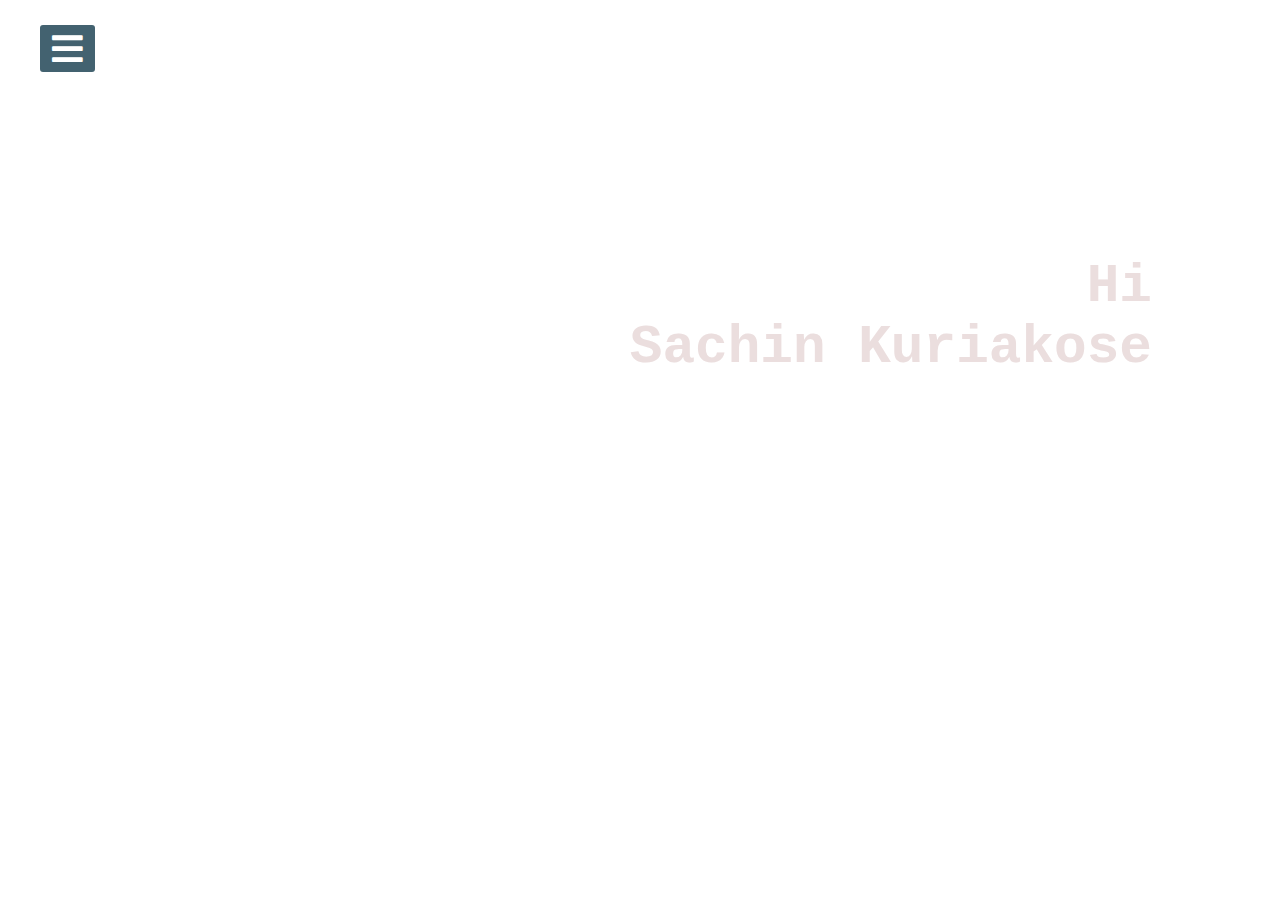
<file: test.html>
<!DOCTYPE html>
<html lang="en">
<head>
    <meta charset="UTF-8">
    <meta http-equiv="X-UA-Compatible" content="IE=edge">
    <meta name="viewport" content="width=device-width, initial-scale=1.0">
    <title>Document</title>
    <link rel="stylesheet" href="css/test_style.css">
    <link rel="stylesheet" href="https://cdnjs.cloudflare.com/ajax/libs/font-awesome/5.15.3/css/all.min.css"/>
    <link rel="stylesheet" href="http://maxcdn.bootstrapcdn.com/font-awesome/4.2.0/css/font-awesome.min.css">
    <link href="http://fonts.googleapis.com/css?family=Cookie" rel="stylesheet" type="text/css">
    </head>
<body>
      <input type="checkbox" id="check">
        <label for="check">
          <i class="fas fa-bars" id="btn"></i>
          <i class="fas fa-times" id="cancel"></i>
        </label>
        <div class="sidebar">
        <header>SK</header>
      <ul>
    <li><a href="#"><i class="fas fa-qrcode"></i>Works</a></li>
    <li><a href="#"><i class="fas fa-stream"></i>Overview</a></li>
    <li><a href="#"><i class="fas fa-calendar-week"></i>Events</a></li>
    <li><a href="#"><i class="far fa-question-circle"></i>About</a></li>
    <li><a href="#"><i class="fas fa-sliders-h"></i>Services</a></li>
    <li><a href="#"><i class="far fa-envelope"></i>Contact</a></li>
    </ul>
    </div>
    <section>  
        <div class="intro">
        <h1>Hi</h1>
        <h1><strong>Sachin Kuriakose</strong></h1>
        </div>
        <!-- <a href="index.html" aria-current="page" class="nav-link w-nav-link w--current">Home</a><a href="about.html" class="nav-link w-nav-link">About</a></nav> -->
    </section>
   </body>
   
  <!-- <div class="footer">
  <p>Footer</p>
  <div class="bottom-footer-paragraph">Copyright © <a href="/test.html" target="_blank" style="text-decoration: none;color: #8f9da7;" class="bottom-footer-link" onMouseOver="this.style.color='#fff'" onMouseOut="this.style.color='#8f9da7'">Sachin Kuriakose</a> Kochi<br></div>
  <div class="bottom-footer-paragraph">Website design by <a href="https://www.facebook.com/anoopjayaram7" target="_blank" class="bottom-footer-link" style="text-decoration: none;color: #8f9da7;" onMouseOver="this.style.color='#fff'" onMouseOut="this.style.color='#8f9da7'">Anoop Jayaram</a> </div>
   </div> -->
  </body>
</html>
</file>
<file: css/test_style.css>
@import url('https://fonts.googleapis.com/css?family=Roboto:300,400,400i,500');
*{
  padding: 0;
  margin: 0;
  list-style: none;
  text-decoration:none;
  overflow: hidden;
}
body {
  
    /* font-family: 'Raleway', sans-serif; */
    /* font-size: 18px; */
  }
.sidebar {
  position: fixed;
  left: -250px;
  width: 250px;
  height: 100%;
  background: #728086;
  transition: all .5s ease;
}
.sidebar header {
  font-size: 22px;
  color: white;
  line-height: 70px;
  text-align: center;
  background: #255369;
  user-select: none;
}
.sidebar ul a{
  display: block;
  height: 100%;
  width: 100%;
  line-height: 65px;
  font-size: 20px;
  color: white;
  padding-left: 40px;
  box-sizing: border-box;
  border-bottom: 1px solid black;
  border-top: 1px solid rgba(255,255,255,.1);
  transition: .4s;
}
ul li:hover a{
  padding-left: 50px;
}
.sidebar ul a i{
  margin-right: 16px;
}
#check{
  display: none;
}
label #btn,label #cancel{ 
  position: absolute;
  background: #436270;
  border-radius: 3px;
  cursor: pointer;
}
label #btn{
  left: 40px;
  top: 25px;
  font-size: 35px;
  color: white;
  padding: 6px 12px;
  transition: all .5s;
}
label #cancel{
  z-index: 1111;
  left: -195px;
  top: 17px;
  font-size: 30px;
  color: #0a5275;
  padding: 4px 9px;
  transition: all .5s ease;
}
#check:checked ~ .sidebar{
  left: 0;
}
#check:checked ~ label #btn{
  left: 250px;
  opacity: 0;
  pointer-events: none;
}
#check:checked ~ label #cancel{
  left: 195px;
}
#check:checked ~ section{
  margin-left: 250px;
}
section{
  background: url(https://raw.githubusercontent.com/anoopjayaram/sachinkuriakose/main/img/background_1.jpg) no-repeat;
  background-size: cover;
  height: 100vh;
  transition: all .5s;
}
  div.intro {
    float: right;
    text-align: right;
    color: rgb(235, 222, 222);
    padding-top: 20%;
    padding-right: 10%;
    font-size: 170%;
    font-family: 'Courier New', Courier, monospace;
    position:   inherit;

  } 

/* footer section */
.footer {
  position: fixed;
  left: 0;
  bottom: 0;
  width: 100%;
  height: 10%;
  background-color: #255369;
  color: rgb(10, 6, 6);
  text-align: center;
}

.bottom-footer-paragraph {
  /*display: inline-block;*/
  margin-right: 5px;
  margin-left: 5px;
}

.bottom-footer-link {
  color: #4a80a8;
}

.bottom-footer-link:hover {
  color: #fff;
}
</file>
